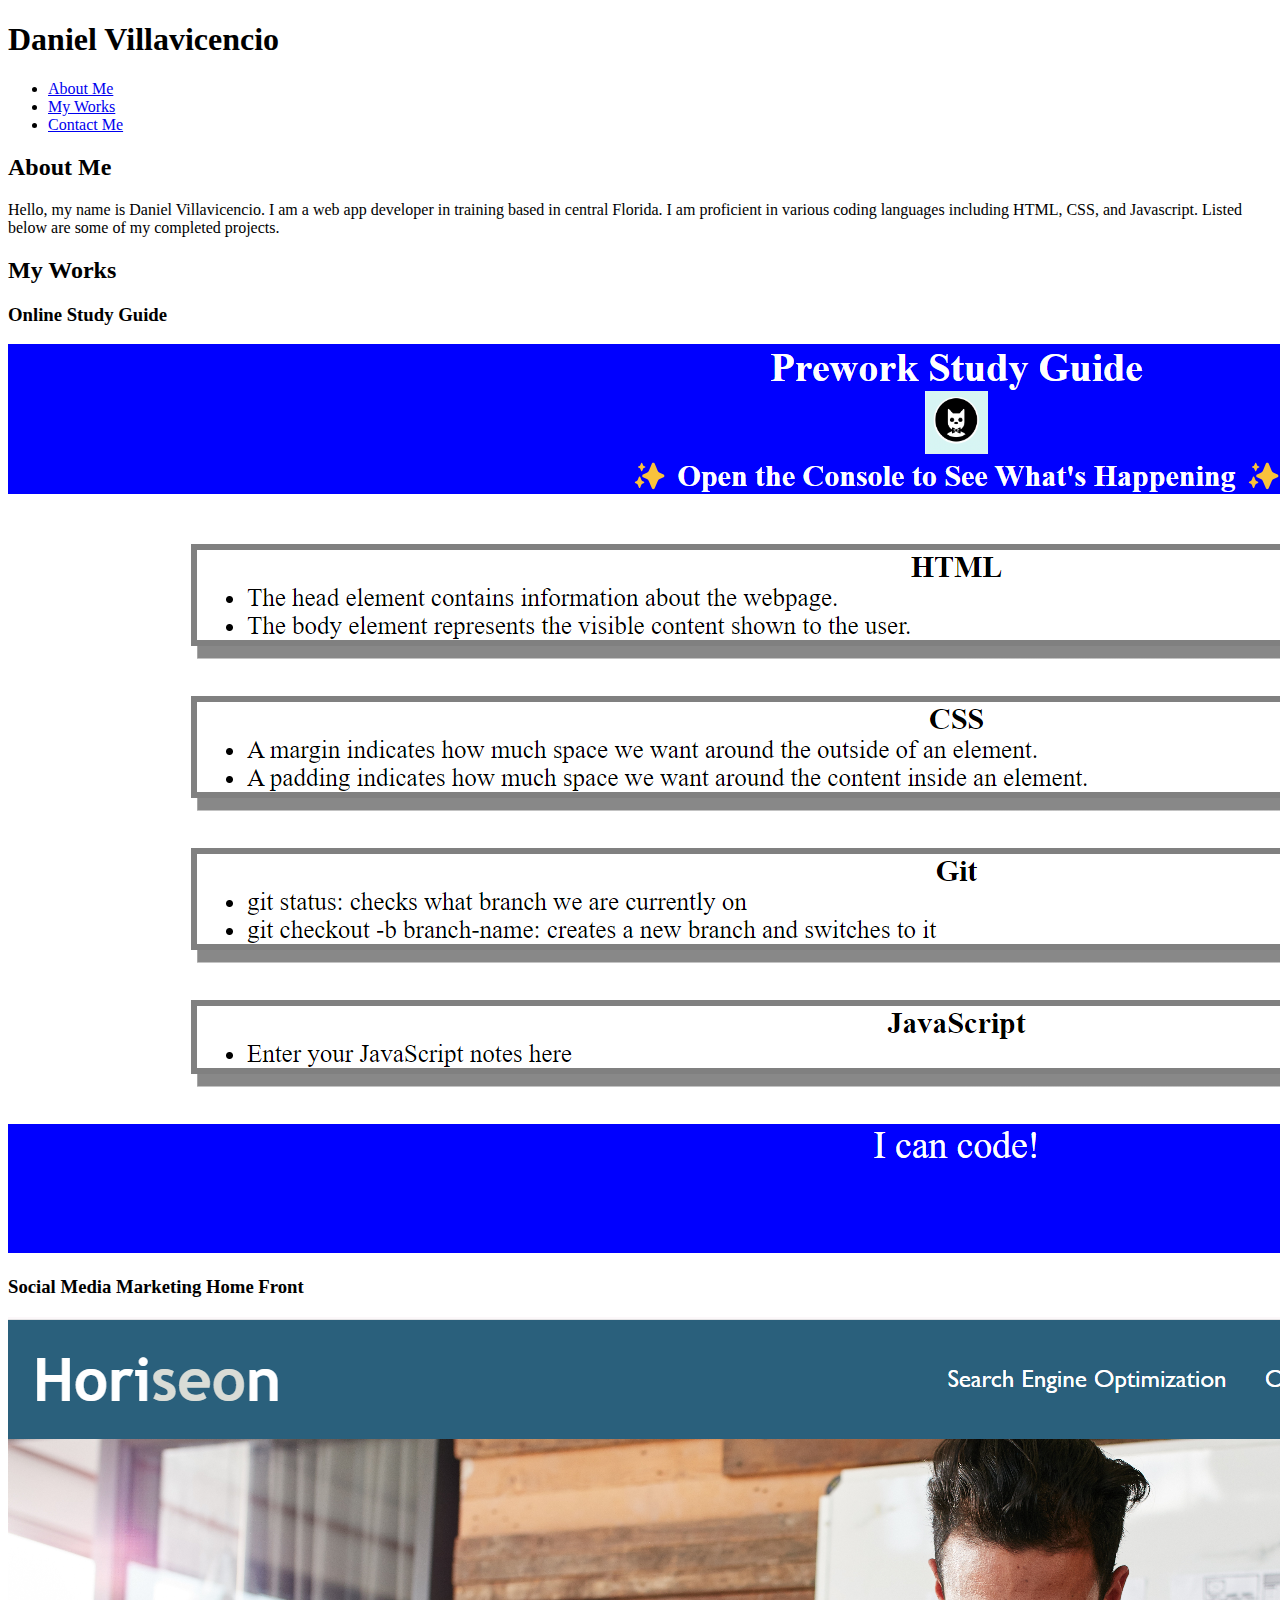
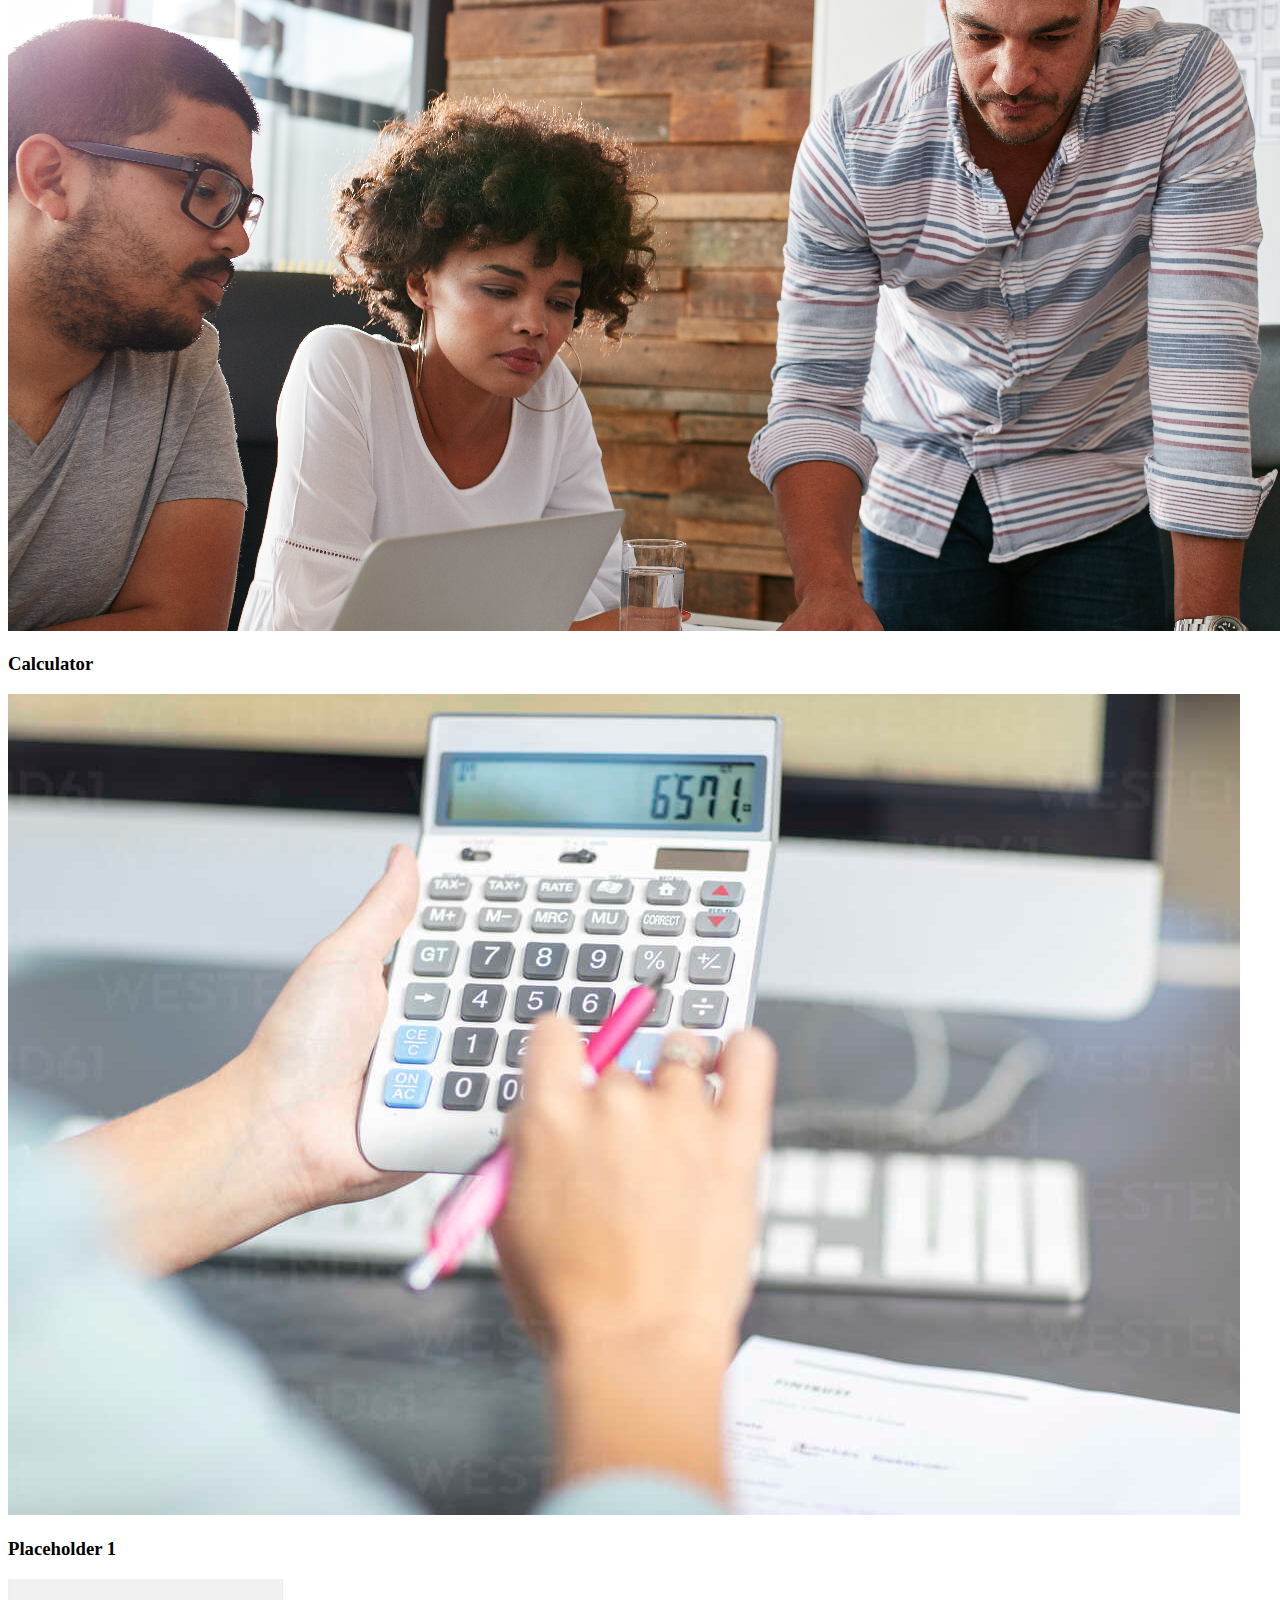
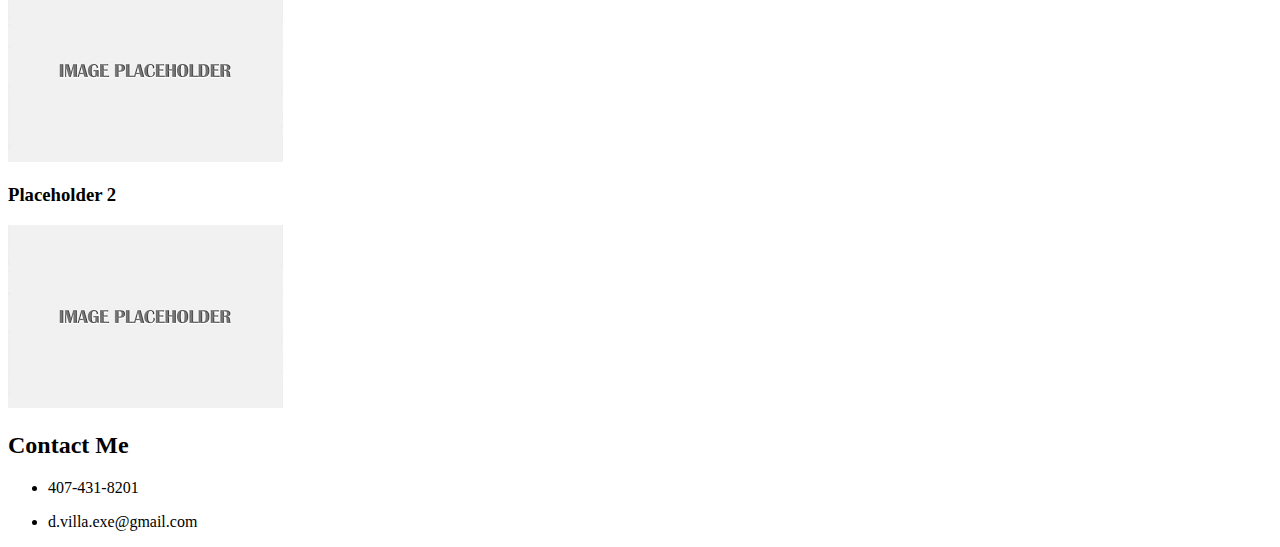
<file: Develop/index.html>
<!DOCTYPE html>
<html lang="en">

<head>
    <meta charset="UTF-8" />
    <meta name="viewport" content="width=device-width, initial width=1.0"/>
    <link rel="styleshteet" type="text/css" href="assets/css/style.css">
    <title>Employee Portfolio</title>
</head>

<body>
<header>
    <h1>Daniel Villavicencio</h1>
    <nav>
        <ul>
            <li>
                <a href="#about-me">About Me</a>
            </li>
            <li>
                <a href="#my-works">My Works</a>
            </li>
            <li>
                <a href="#contact-me">Contact Me</a>
            </li>
        </ul>
    </nav>
</header>    
    <main>
        <section id="about-me" class="about-me">
        <h2>About Me</h2>
        <p>
            Hello, my name is Daniel Villavicencio. I am a web app developer in training based in central Florida. I am proficient in various coding languages including HTML, CSS, and Javascript. Listed below are some of my completed projects.
        </p>
        </section>
        <section id="my-works" class="my-works">
            <h2>My Works</h2>
            <h3>Online Study Guide</h3>
            <img src="assets/Images/Screenshot 2024-09-26 143502.png"/>
            <h3>Social Media Marketing Home Front</h3>
            <img src="assets/Images/Screenshot 2024-09-26 143422.png"/>
            <h3>Calculator</h3>
            <img src="assets/Images/woman-at-desk-in-office-using-calculator-ZEF15086.jpg"/>
            <h3>Placeholder 1</h3>
            <img src="assets/Images/download.png"/>
            <h3>Placeholder 2</h3>
            <img src="assets/Images/download.png"/>
        </section> 
        <section id="contact-me" class="contact-me">
            <h2>Contact Me</h2>
            <ul>
                <li>
                    <p>407-431-8201</p>
                </li>
                <li>
                    <p>d.villa.exe@gmail.com</p>
                </li>
            </ul>

        </section>

    </main>
</body>
</html>
</file>
<file: Develop/assets/css/style.css>
* {
  box-sizing: border-box;
  padding: 0;
  margin: 0;
}

/* brand color palette */
:root {
  --primary: rgba(68, 88, 119, 1);
  --secondary: rgba(146, 204, 206, 1);
  --tertiary: rgba(49, 52, 61, 1);
  --dark: rgba(28, 29, 33, 1);
  --light: rgba(238, 238, 247, 1);
}

body {
  margin: 0;
  padding: 0;
  font-family: 'Trebuchet MS', 'Lucida Sans Unicode', 'Lucida Grande', 'Lucida Sans', Arial, sans-serif;
  color: var(--primary);
  background-color: var(--light);
  line-height: 1.5;
}

header {
  padding: 15px 6% 15px 0;
  width: 100%;
  height: 10%;
  display: flex;
  flex-direction: row;
  justify-content: space-between;
  flex-wrap: wrap;
  align-items: center;
  background-color: var(--tertiary);
  box-shadow: 0 5px 35px var(--secondary);
}

header h1 {
  display: inline-block;
  color: var(--tertiary);
  background-color: var(--secondary);
  padding: 5px 1% 5px 6%;
  margin: 0;
  font-size: 4vw;
  line-height: 1;
}

header nav {
  padding-top: 15px 6% 15px 0;
  margin-right: 20px;
  float: right;
  display: flex;
  flex-direction: row;
  flex-wrap: wrap;
}

nav ul {
  text-decoration: none;
  padding: 5px 10px;
  color: var(--secondary);
  margin-right: 10px;
  background-image: linear-gradient(270deg, var(--secondary) 0%, var(--secondary) 100%);
  background-repeat: no-repeat;
  background-size: 100% 0.2em;
  background-position: bottom;
  transition: all 0.25s ease-in;
  font-size: 1.4rem;
}

nav ul:hover {
  background-size: 100% 100%;
  color: var(--primary);
}

nav ul:last-child {
  margin-right: 0;
}

main {
  margin-top: 20px;
  margin-bottom: 45px;
}

.about-me {
  text-align: center;
  background-color: var(--light);
}


/* feature first portfolio item */


/* portfolio project images */
/* TODO: Add portfolio project images here using background images*/

/* media queries */

/* media queries for a max-width of 980px */
@media screen and (max-width: 980px) {
  header {
    padding: 0 0 10px 0;
    justify-content: center;
    text-align: center;
  }

  header h1 {
    width: 100%;
    padding: 5px;
    margin-bottom: 10px;
    font-size: 10vw;
  }

  header nav {
    justify-content: center;
  }

  .page-section > h2,
  .page-section > div {
    flex: 0 0 100%;
  }

  .page-section > h2 {
    border-right: none;
    border-bottom: 4px solid var(--primary);
    margin-bottom: 20px;
    padding-bottom: 10px;
    text-align: left;
    font-size: 7vw;
  }
}

/* TODO: add media query for a max-width of 768px */
</file>
